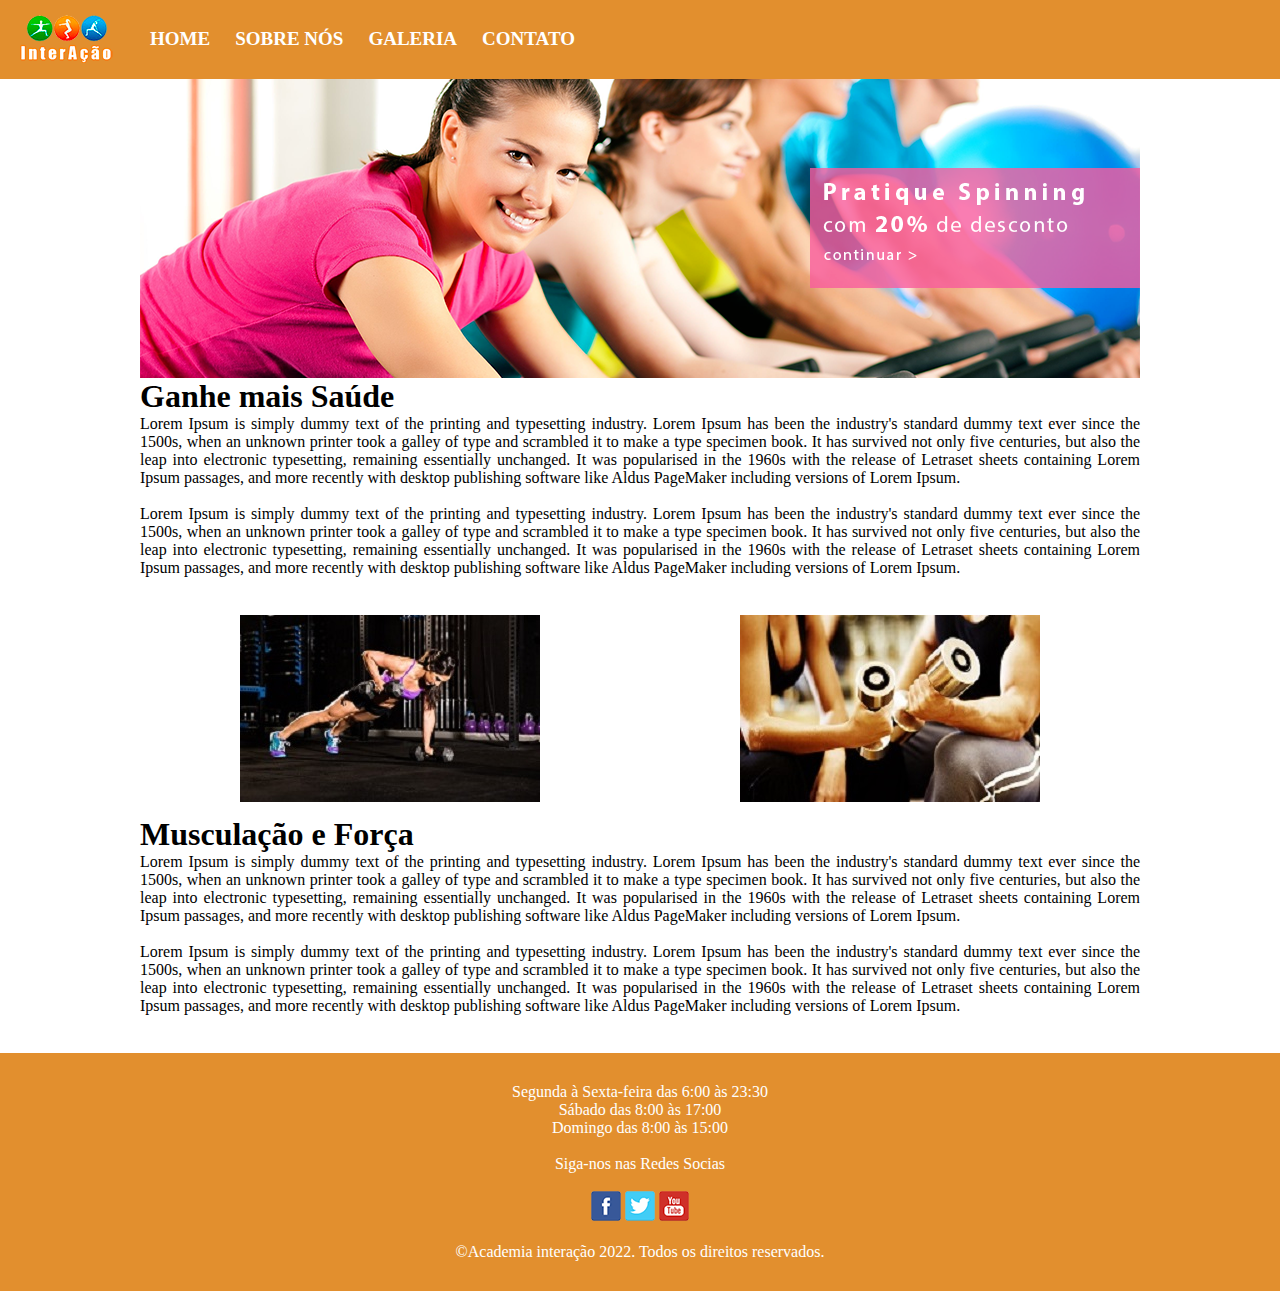
<file: index.html>
<!DOCTYPE html>
<html lang="pt-BR">
<head>
    <meta charset="UTF-8">
    <meta http-equiv="X-UA-Compatible" content="IE=edge">
    <meta name="viewport" content="width=device-width, initial-scale=1.0">
    <title>Academia Interação</title>
    <link rel="stylesheet" href="css/estilo.css">
</head>
<body>
    <header>
        <div class="menuimg"><!--menu imagem-->
            <img src="imagens/logo1.png" alt="Logotipo da Academia">
        </div>
        <nav>
            <ul><!--menu-->
                <a href="index.html"><li class="BOTAO">HOME</li></a>
                <a href="sobre.html"><li class="BOTAO">SOBRE NÓS</li></a>
                <a href="galeria.html"><li class="BOTAO">GALERIA</li></a>
                <a href="contato.html"><li class="BOTAO">CONTATO</li></a>
            </ul>
        </nav>

    </header>

    <main>
        <figure class="banner_img">
            <img src="imagens/banner.png" alt="Alunos praticando spinning na academia">
        </figure>
        <section class="conteudo">
            <h1>Ganhe mais Saúde</h1>
            <article><!--sessão de texto-->
                <p>Lorem Ipsum is simply dummy text of the printing and typesetting industry. Lorem Ipsum has been the industry's standard dummy text ever since the 1500s, when an unknown printer took a galley of type and scrambled it to make a type specimen book. It has survived not only five centuries, but also the leap into electronic typesetting, remaining essentially unchanged. It was popularised in the 1960s with the release of Letraset sheets containing Lorem Ipsum passages, and more recently with desktop publishing software like Aldus PageMaker including versions of Lorem Ipsum.</p><br>

                <p>Lorem Ipsum is simply dummy text of the printing and typesetting industry. Lorem Ipsum has been the industry's standard dummy text ever since the 1500s, when an unknown printer took a galley of type and scrambled it to make a type specimen book. It has survived not only five centuries, but also the leap into electronic typesetting, remaining essentially unchanged. It was popularised in the 1960s with the release of Letraset sheets containing Lorem Ipsum passages, and more recently with desktop publishing software like Aldus PageMaker including versions of Lorem Ipsum.</p><br>

            </article>

            <figure class="fotoshome">
                <img src="imagens/titulo-ganhe-mais-saude.jpg" alt="Prancha com elevação" title="Prancha com elevação">
            </figure>

            <figure class="fotoshome">
                <img src="imagens/titulo-musculacao-forca.jpg" alt="Biceps concenterado" title="Biceps concenterado">
            </figure>

            <h1>Musculação e Força</h1>
            <article><!--sessão de texto-->
                <p>Lorem Ipsum is simply dummy text of the printing and typesetting industry. Lorem Ipsum has been the industry's standard dummy text ever since the 1500s, when an unknown printer took a galley of type and scrambled it to make a type specimen book. It has survived not only five centuries, but also the leap into electronic typesetting, remaining essentially unchanged. It was popularised in the 1960s with the release of Letraset sheets containing Lorem Ipsum passages, and more recently with desktop publishing software like Aldus PageMaker including versions of Lorem Ipsum.</p><br>

                <p>Lorem Ipsum is simply dummy text of the printing and typesetting industry. Lorem Ipsum has been the industry's standard dummy text ever since the 1500s, when an unknown printer took a galley of type and scrambled it to make a type specimen book. It has survived not only five centuries, but also the leap into electronic typesetting, remaining essentially unchanged. It was popularised in the 1960s with the release of Letraset sheets containing Lorem Ipsum passages, and more recently with desktop publishing software like Aldus PageMaker including versions of Lorem Ipsum.</p><br>

            </article>


            </article>

        </section>

    </main>
    
    <footer>
        <p>Segunda à Sexta-feira das 6:00 às 23:30</p>
        <p>Sábado das 8:00 às 17:00</p>
        <p>Domingo das 8:00 às 15:00</p>
        <br>
        <p>Siga-nos nas Redes Socias</p>
        <br>
        <a href="http://www.facebook.com"><img src="imagens/social-facebook.png" alt="facebook"></a>
        <a href="http://www.twitter.com"><img src="imagens/social-twitter.png" alt="twitter"></a>
        <a href="http://www.youtube.com"><img src="imagens/social-youtube.png" alt="youtube"></a>
        <br>
        <br>
        <p>
            ©Academia interação 2022. Todos os direitos reservados.
        </p>
    </footer>

</body>
</html>
</file>
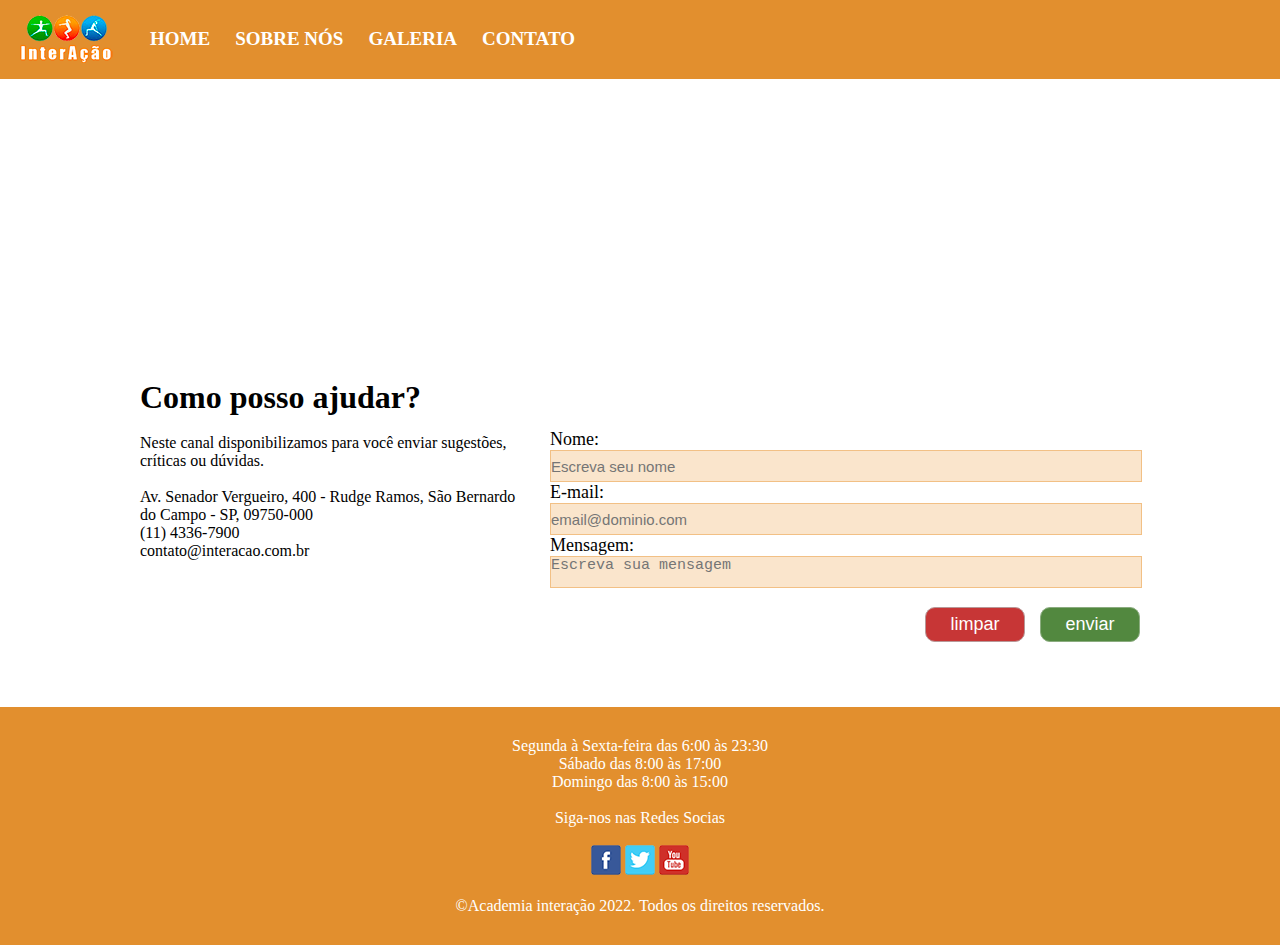
<file: contato.html>
<!DOCTYPE html>
<html lang="pt-BR">
<head>
    <meta charset="UTF-8">
    <meta http-equiv="X-UA-Compatible" content="IE=edge">
    <meta name="viewport" content="width=device-width, initial-scale=1.0">
    <title>Academia Interação</title>
    <link rel="stylesheet" href="css/estilo.css">
</head>
<body>
    <header>
        <div class="menuimg"><!--menu imagem-->
            <img src="imagens/logo1.png" alt="Logotipo da Academia">
        </div>
        <nav>
            <ul><!--menu-->
                <a href="index.html"><li class="BOTAO">HOME</li></a>
                <a href="sobre.html"><li class="BOTAO">SOBRE NÓS</li></a>
                <a href="galeria.html"><li class="BOTAO">GALERIA</li></a>
                <a href="contato.html"><li class="BOTAO">CONTATO</li></a>
            </ul>
        </nav>

    </header>

    <main>
        <section class="conteudo">

            <div id="mapa">
                <iframe src="https://www.google.com/maps/embed?pb=!1m18!1m12!1m3!1d3653.574751939843!2d-46.55405698501988!3d-23.691160884618565!2m3!1f0!2f0!3f0!3m2!1i1024!2i768!4f13.1!3m3!1m2!1s0x94ce423586355a51%3A0xf1d7e7d2655053b1!2sAv.%20Senador%20Vergueiro%2C%20400%20-%20Rudge%20Ramos%2C%20S%C3%A3o%20Bernardo%20do%20Campo%20-%20SP%2C%2009750-000!5e0!3m2!1spt-BR!2sbr!4v1665496789315!5m2!1spt-BR!2sbr" width="1000" height="300" style="border:0;" allowfullscreen="" loading="lazy" referrerpolicy="no-referrer-when-downgrade"></iframe>
            </div>

            <div id="info">
                <h1> Como posso ajudar? </h1>
                <br>
                <p>Neste canal disponibilizamos para você enviar sugestões, críticas ou dúvidas.</p>
                <br>
                <p>Av. Senador Vergueiro, 400 - Rudge Ramos, São Bernardo do Campo - SP, 09750-000</p>
                <p>(11) 4336-7900</p>
                <p>contato@interacao.com.br</p>
              </div>
              
              <aside id="formulario">
                <form id="form" method="post" action="envia.php">

                <div>
                    <label for="nome">Nome:</label>
                    <input type="text" name="nome" id="NOME" placeholder="Escreva seu nome"> 
                </div>

                <div>
                    <label for="email">E-mail:</label>
                    <input type="email" name="email" id="EMAIL" placeholder="email@dominio.com" required> 
                </div>

                <div>
                    <label for="mensagem">Mensagem:</label>
                    <textarea type="text" name="mensagem" id="MENSAGEM" placeholder="Escreva sua mensagem"></textarea>
                </div>

                <input type="submit" value="enviar" id="ENVIAR" class="BOTAO"><!--Tag do botão enviar-->
                <input type="reset" value="limpar" id="LIMPAR" class="BOTAO"><!--Tag do botão limpar-->

                </form>

              </aside>

                </section>
    </main>
    
    <footer>
        <p>Segunda à Sexta-feira das 6:00 às 23:30</p>
        <p>Sábado das 8:00 às 17:00</p>
        <p>Domingo das 8:00 às 15:00</p>
        <br>
        <p>Siga-nos nas Redes Socias</p>
        <br>
        <a href="http://www.facebook.com"><img src="imagens/social-facebook.png" alt="facebook"></a>
        <a href="http://www.twitter.com"><img src="imagens/social-twitter.png" alt="twitter"></a>
        <a href="http://www.youtube.com"><img src="imagens/social-youtube.png" alt="youtube"></a>
        <br>
        <br>
        <p>
            ©Academia interação 2022. Todos os direitos reservados.
        </p>
    </footer>

</body>
</html>
</file>
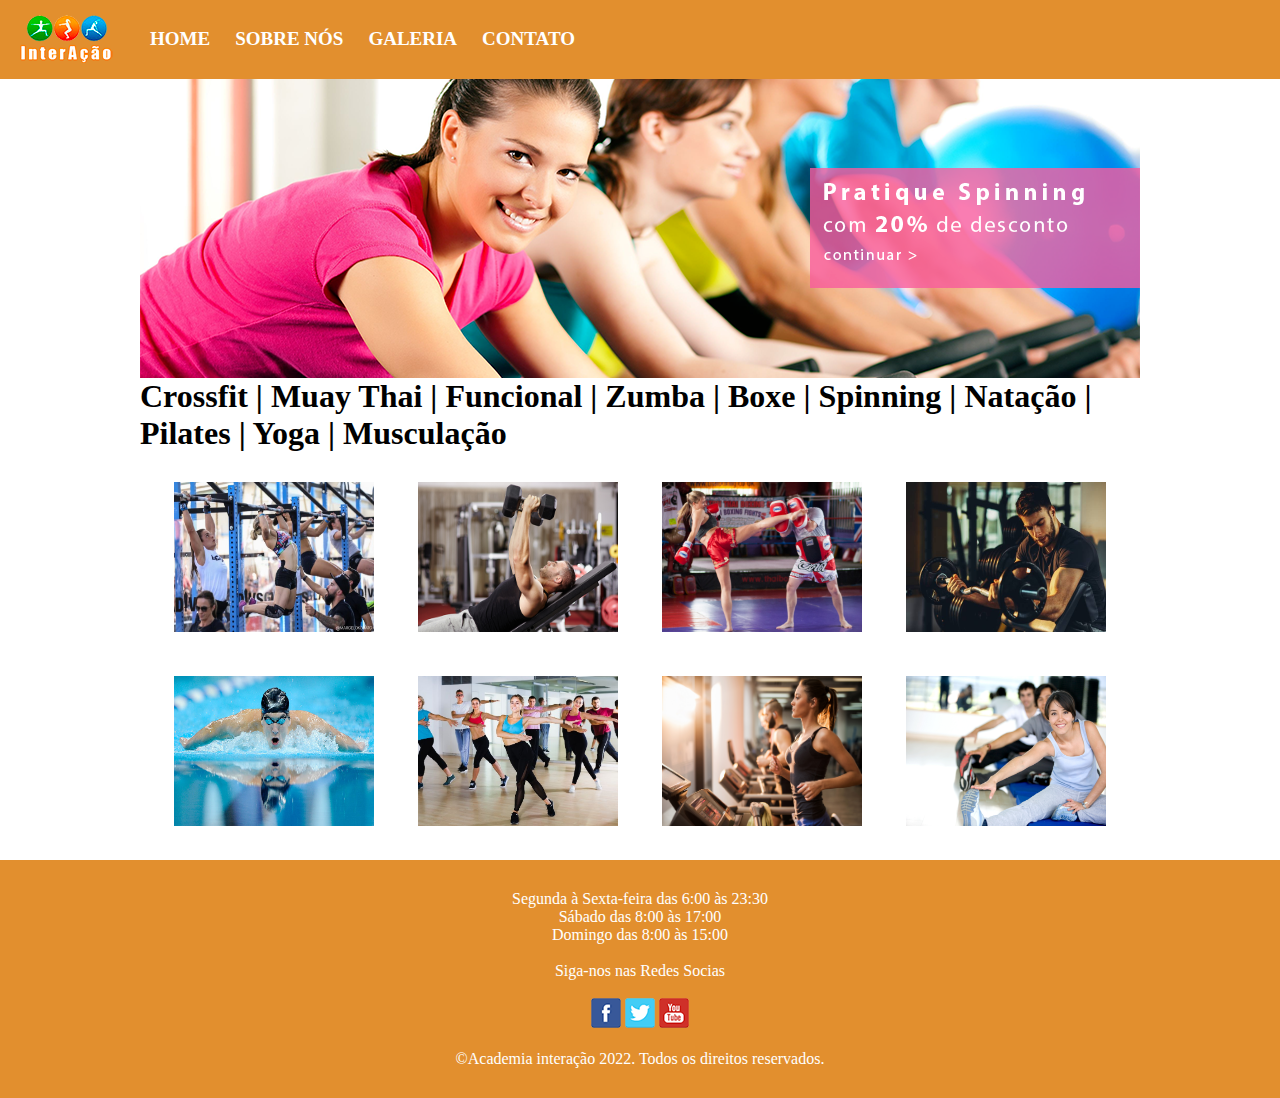
<file: galeria.html>
<!DOCTYPE html>
<html lang="pt-BR">
<head>
    <meta charset="UTF-8">
    <meta http-equiv="X-UA-Compatible" content="IE=edge">
    <meta name="viewport" content="width=device-width, initial-scale=1.0">
    <title>Academia Interação</title>
    <link rel="stylesheet" href="css/estilo.css">
    <link href="css/lightbox.css" rel="stylesheet">
</head>
<body>
    <header>
        <div class="menuimg"><!--menu imagem-->
            <img src="imagens/logo1.png" alt="Logotipo da Academia">
        </div>
        <nav>
            <ul><!--menu-->
                <a href="index.html"><li class="BOTAO">HOME</li></a>
                <a href="sobre.html"><li class="BOTAO">SOBRE NÓS</li></a>
                <a href="galeria.html"><li class="BOTAO">GALERIA</li></a>
                <a href="contato.html"><li class="BOTAO">CONTATO</li></a>
            </ul>
        </nav>

    </header>

    <main>
        <figure class="banner_img">
            <img src="imagens/banner.png" alt="Alunos praticando spinning na academia">
        </figure>

        <section class="conteudo"> 

            <h1>Crossfit | Muay Thai | Funcional | Zumba | Boxe | Spinning | Natação | Pilates | Yoga | Musculação</h1> 

            <figure class="galeria">

            <a href="imagens/galeria1.jpg" data-lightbox="roadtrip"><img src="imagens/galeria1.jpg" alt="" width="200" height="150"></a>

            <a href="imagens/galeria2.jpg" data-lightbox="roadtrip"><img src="imagens/galeria2.jpg" alt="" width="200" height="150"></a>

            <a href="imagens/galeria3.jpg" data-lightbox="roadtrip"><img src="imagens/galeria3.jpg" alt="" width="200" height="150"></a>

            <a href="imagens/galeria4.jpg" data-lightbox="roadtrip"><img src="imagens/galeria4.jpg" alt="" width="200" height="150"></a>

            <a href="imagens/galeria5.jpg" data-lightbox="roadtrip"><img src="imagens/galeria5.jpg" alt="" width="200" height="150"></a>

            <a href="imagens/galeria6.jpg" data-lightbox="roadtrip"><img src="imagens/galeria6.jpg" alt="" width="200" height="150"></a>

            <a href="imagens/galeria7.jpg" data-lightbox="roadtrip"><img src="imagens/galeria7.jpg" alt="" width="200" height="150"></a>

            <a href="imagens/galeria8.jpg" data-lightbox="roadtrip"><img src="imagens/galeria8.jpg" alt="" width="200" height="150"></a>

            </figure>
  
        </section>

    </main>
    
    <footer>
        <p>Segunda à Sexta-feira das 6:00 às 23:30</p>
        <p>Sábado das 8:00 às 17:00</p>
        <p>Domingo das 8:00 às 15:00</p>
        <br>
        <p>Siga-nos nas Redes Socias</p>
        <br>
        <a href="http://www.facebook.com"><img src="imagens/social-facebook.png" alt="facebook"></a>
        <a href="http://www.twitter.com"><img src="imagens/social-twitter.png" alt="twitter"></a>
        <a href="http://www.youtube.com"><img src="imagens/social-youtube.png" alt="youtube"></a>
        <br>
        <br>
        <p>
            ©Academia interação 2022. Todos os direitos reservados.
        </p>
    </footer>

    <script src="js/lightbox.js"></script>
    <script src="js/lightbox-plus-jquery.js"></script>

</body>
</html>
</file>
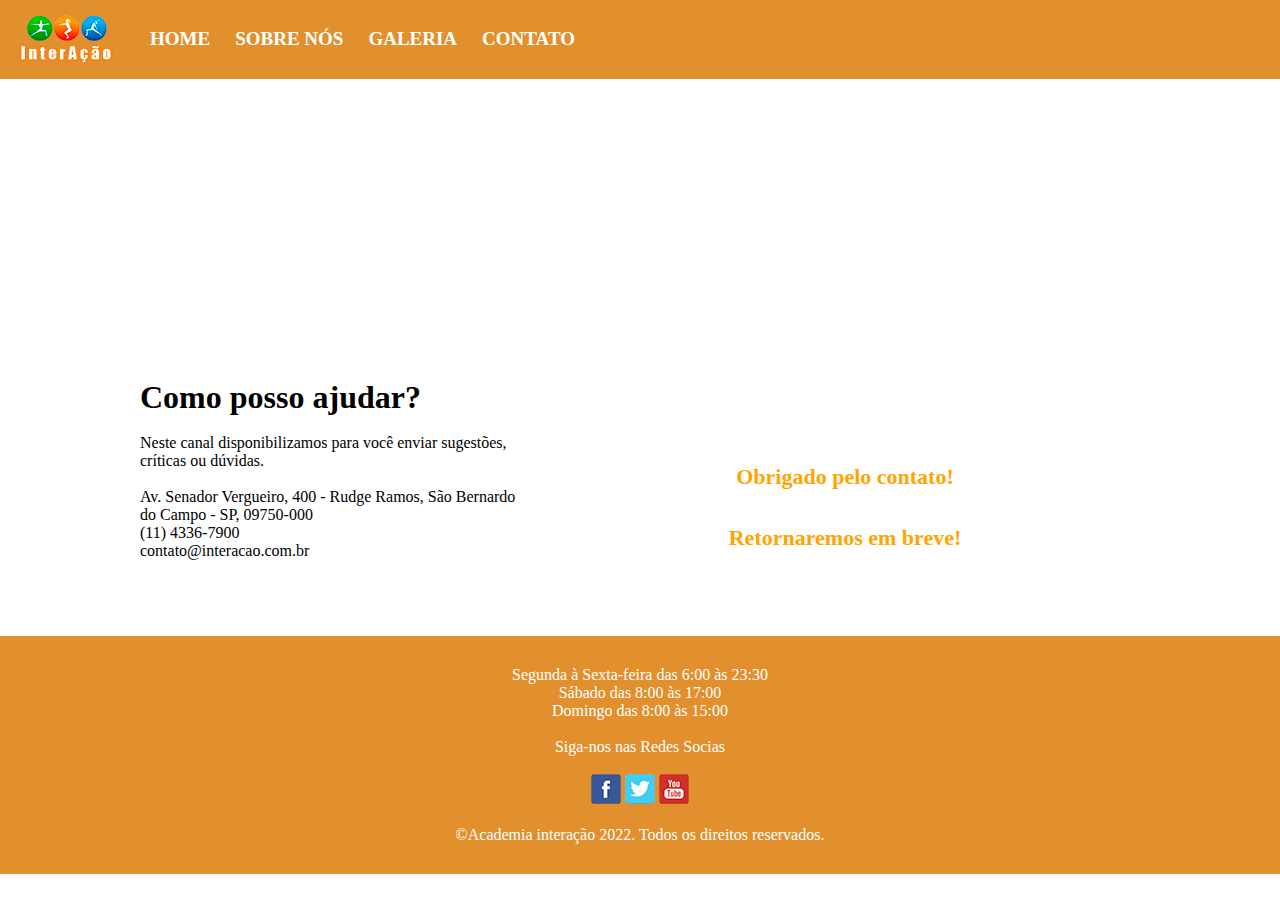
<file: obrigado.html>
<!DOCTYPE html>
<html lang="pt-BR">
<head>
    <meta charset="UTF-8">
    <meta http-equiv="X-UA-Compatible" content="IE=edge">
    <meta name="viewport" content="width=device-width, initial-scale=1.0">
    <title>Academia Interação</title>
    <link rel="stylesheet" href="css/estilo.css">
</head>
<body>
    <header>
        <div class="menuimg"><!--menu imagem-->
            <img src="imagens/logo1.png" alt="Logotipo da Academia">
        </div>
        <nav>
            <ul><!--menu-->
                <a href="index.html"><li class="BOTAO">HOME</li></a>
                <a href="sobre.html"><li class="BOTAO">SOBRE NÓS</li></a>
                <a href="galeria.html"><li class="BOTAO">GALERIA</li></a>
                <a href="contato.html"><li class="BOTAO">CONTATO</li></a>
            </ul>
        </nav>

    </header>

    <main>
        <section class="conteudo">

            <div id="mapa">
                <iframe src="https://www.google.com/maps/embed?pb=!1m18!1m12!1m3!1d3653.574751939843!2d-46.55405698501988!3d-23.691160884618565!2m3!1f0!2f0!3f0!3m2!1i1024!2i768!4f13.1!3m3!1m2!1s0x94ce423586355a51%3A0xf1d7e7d2655053b1!2sAv.%20Senador%20Vergueiro%2C%20400%20-%20Rudge%20Ramos%2C%20S%C3%A3o%20Bernardo%20do%20Campo%20-%20SP%2C%2009750-000!5e0!3m2!1spt-BR!2sbr!4v1665496789315!5m2!1spt-BR!2sbr" width="1000" height="300" style="border:0;" allowfullscreen="" loading="lazy" referrerpolicy="no-referrer-when-downgrade"></iframe>
            </div>

            <div id="info">
                <h1> Como posso ajudar? </h1>
                <br>
                <p>Neste canal disponibilizamos para você enviar sugestões, críticas ou dúvidas.</p>
                <br>
                <p>Av. Senador Vergueiro, 400 - Rudge Ramos, São Bernardo do Campo - SP, 09750-000</p>
                <p>(11) 4336-7900</p>
                <p>contato@interacao.com.br</p>
              </div>
              
              <aside id="formulario">
               
                <h2>Obrigado pelo contato!</h2>

                <h2>Retornaremos em breve!</h2>

              </aside>

                </section>
    </main>
    
    <footer>
        <p>Segunda à Sexta-feira das 6:00 às 23:30</p>
        <p>Sábado das 8:00 às 17:00</p>
        <p>Domingo das 8:00 às 15:00</p>
        <br>
        <p>Siga-nos nas Redes Socias</p>
        <br>
        <a href="http://www.facebook.com"><img src="imagens/social-facebook.png" alt="facebook"></a>
        <a href="http://www.twitter.com"><img src="imagens/social-twitter.png" alt="twitter"></a>
        <a href="http://www.youtube.com"><img src="imagens/social-youtube.png" alt="youtube"></a>
        <br>
        <br>
        <p>
            ©Academia interação 2022. Todos os direitos reservados.
        </p>
    </footer>

</body>
</html>
</file>
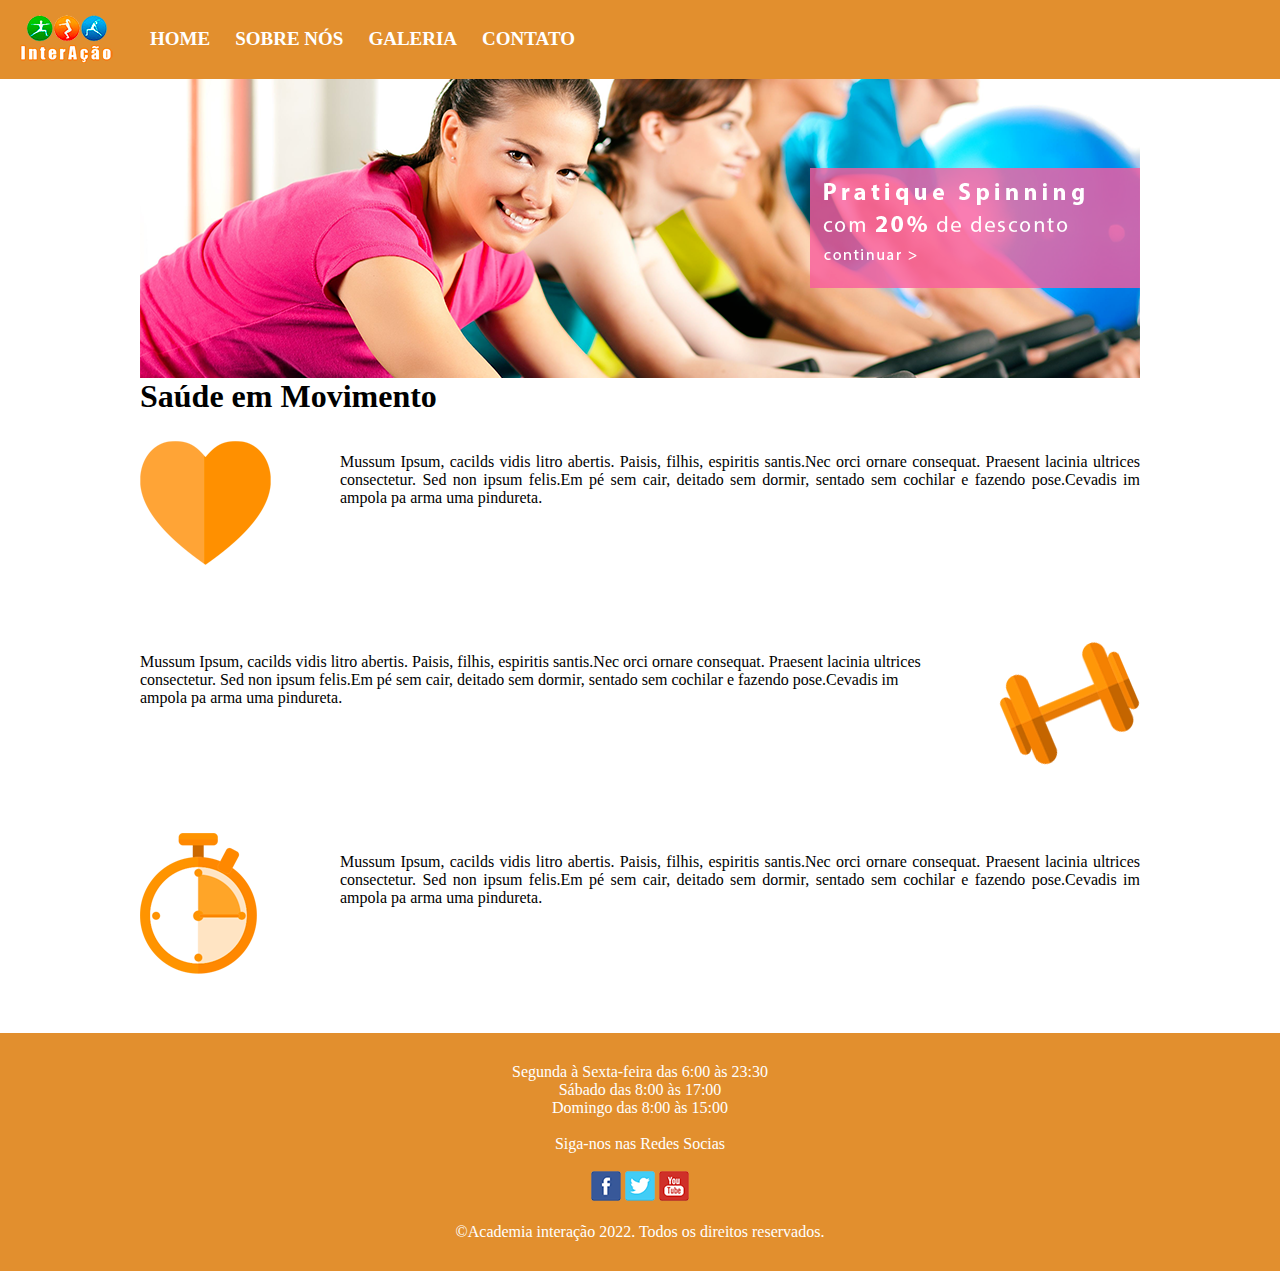
<file: sobre.html>
<!DOCTYPE html>
<html lang="pt-BR">
<head>
    <meta charset="UTF-8">
    <meta http-equiv="X-UA-Compatible" content="IE=edge">
    <meta name="viewport" content="width=device-width, initial-scale=1.0">
    <title>Academia Interação</title>
    <link rel="stylesheet" href="css/estilo.css">
</head>
<body>
    <header>
        <div class="menuimg"><!--menu imagem-->
            <img src="imagens/logo1.png" alt="Logotipo da Academia">
        </div>
        <nav>
            <ul><!--menu-->
                <a href="index.html"><li class="BOTAO">HOME</li></a>
                <a href="sobre.html"><li class="BOTAO">SOBRE NÓS</li></a>
                <a href="galeria.html"><li class="BOTAO">GALERIA</li></a>
                <a href="contato.html"><li class="BOTAO">CONTATO</li></a>
            </ul>
        </nav>

    </header>

    <main>
        <figure class="banner_img">
            <img src="imagens/banner.png" alt="Alunos praticando spinning na academia">
        </figure>

        <section class="conteudo"> 

            <h1>Saúde em Movimento</h1> 
            <br>
            <figure class="fotossobre">
                <img src="imagens/icon-coracao.png" alt="batimentos">
            </figure>

            <article class="asobre">
                Mussum Ipsum, cacilds vidis litro abertis. Paisis, filhis, espiritis santis.Nec orci ornare consequat. Praesent lacinia ultrices consectetur. Sed non ipsum felis.Em pé sem cair, deitado sem dormir, sentado sem cochilar e fazendo pose.Cevadis im ampola pa arma uma pindureta.
            </article>
            <figure class="fotossobre2">
                <img src="imagens/icon-peso.png" alt="peso">
            </figure>

            <article class="asobre2">
                Mussum Ipsum, cacilds vidis litro abertis. Paisis, filhis, espiritis santis.Nec orci ornare consequat. Praesent lacinia ultrices consectetur. Sed non ipsum felis.Em pé sem cair, deitado sem dormir, sentado sem cochilar e fazendo pose.Cevadis im ampola pa arma uma pindureta.
            </article>
            <figure class="fotossobre">
                <img src="imagens/icon-relogio.png" alt="tempo">
            </figure>

            <article class="asobre">
                Mussum Ipsum, cacilds vidis litro abertis. Paisis, filhis, espiritis santis.Nec orci ornare consequat. Praesent lacinia ultrices consectetur. Sed non ipsum felis.Em pé sem cair, deitado sem dormir, sentado sem cochilar e fazendo pose.Cevadis im ampola pa arma uma pindureta.
            </article>

        </section>

    </main>
    
    <footer>
        <p>Segunda à Sexta-feira das 6:00 às 23:30</p>
        <p>Sábado das 8:00 às 17:00</p>
        <p>Domingo das 8:00 às 15:00</p>
        <br>
        <p>Siga-nos nas Redes Socias</p>
        <br>
        <a href="http://www.facebook.com"><img src="imagens/social-facebook.png" alt="facebook"></a>
        <a href="http://www.twitter.com"><img src="imagens/social-twitter.png" alt="twitter"></a>
        <a href="http://www.youtube.com"><img src="imagens/social-youtube.png" alt="youtube"></a>
        <br>
        <br>
        <p>
            ©Academia interação 2022. Todos os direitos reservados.
        </p>
    </footer>

</body>
</html>
</file>
<file: css/estilo.css>
*{/*config a pg toda*/
    margin: 0px;
    padding: 0px;
}

body{
    font-family: 'calibri'; Arial; Helvetica;
}


header{
    width: 100%;
    float: left;/*posição dos botões do header*/
    position: fixed; /*fixa algo*/
    background-color: #e28f2e;
}
/*MENU*/

nav{
    font-size: 19px;
}

nav ul{
    list-style-type: none;
}

nav ul li {
    float: left;
    margin-left: 5px;
    padding: 5px 10px;
    color: white;
     font-weight: bold;
    line-height: 3.6;
}

nav ul .BOTAO:hover{
    background-color: rgba(255, 255, 255, 0.2);
}

.menuimg{
    margin-left: 15px;
    margin-top: 15px;
    margin-right: 20px;
    margin-bottom: 12px;
    float: left;
    
}

/*#### CONTEÚDO ####*/

main{
    width: 1000px;
    height: auto;
    margin: 0 auto;
}
.banner_img{
    width: 1000px;
    height: 300px;
    float: left;
    margin-top: 78px;
}

article{
    text-align: justify;
    margin-bottom: 20px;
}


.fotoshome{
    width: 50%;
    float: left;
    text-align: center;
    margin-bottom: 10px;
}

/*#### RODAPÉ ####*/

footer{
    background-color: #e28f2e;
    clear: both;
    text-align: center;
    padding-top: 30px;
    padding-bottom: 30px;
    color: #fff;
}

/*#### SOBRE ####*/

.fotossobre{
    width: 20%;
    height: 160px;
    float: left;
}

.fotossobre2{
    width: 20%;
    text-align: right;
    height: 160px;
    float: right;
}

.asobre{
    width: 80%;
    margin-top: 20px;
    height: 160px;
    float: left;
}

.asobre2{
    width: 80%;
    margin-top: 20px;
    height: 160px;
    float: right;
    text-align: left;
}

/*#### CONTEÚDO ####*/

#mapa{
    width: 1000px;
    height: 300px;
    padding-top: 79px;
}

#info{
    width: 380px;
    float: left;
}
 
#formulario{
    margin-bottom: 50px;
    margin-top: 50px;
    width: 590px;
    float: right;
}

#formulario label{
    font-size: 18px;
}

#formulario div input{
    width: 590px;
    height: 30px;
    border: 1px solid #f2c085;
    background-color: #fae5cc;
    font-size: 15px;
}

#formulario div textarea{
    width: 590px;
    height: 30px;
    border: 1px solid #f2c085;
    background-color: #fae5cc;
    font-size: 15px;
    resize: none;
}

#formulario .BOTAO{
    width: 100px;
    height: 35px;
    font-size: 18px;
    color: white;
    margin-left: 15px;
    margin-top: 15px;
    margin-bottom: 15px;
    float: right;
    border-radius: 10px;
}

#ENVIAR{
    background-color: #52883f;
    border: 1px solid #8bac7f;
}

#LIMPAR{
    background-color: #c73636;
    border: 1px solid #b89898;
}

#formulario h2{
    font-size: 22px;
    color: orange;
    text-align: center;
    margin: 35px 0;
    font-weight: bold;
}

.galeria{
    text-align: center;
    margin: 10px;
}

.galeria img{
    padding: 20px;
}
</file>
